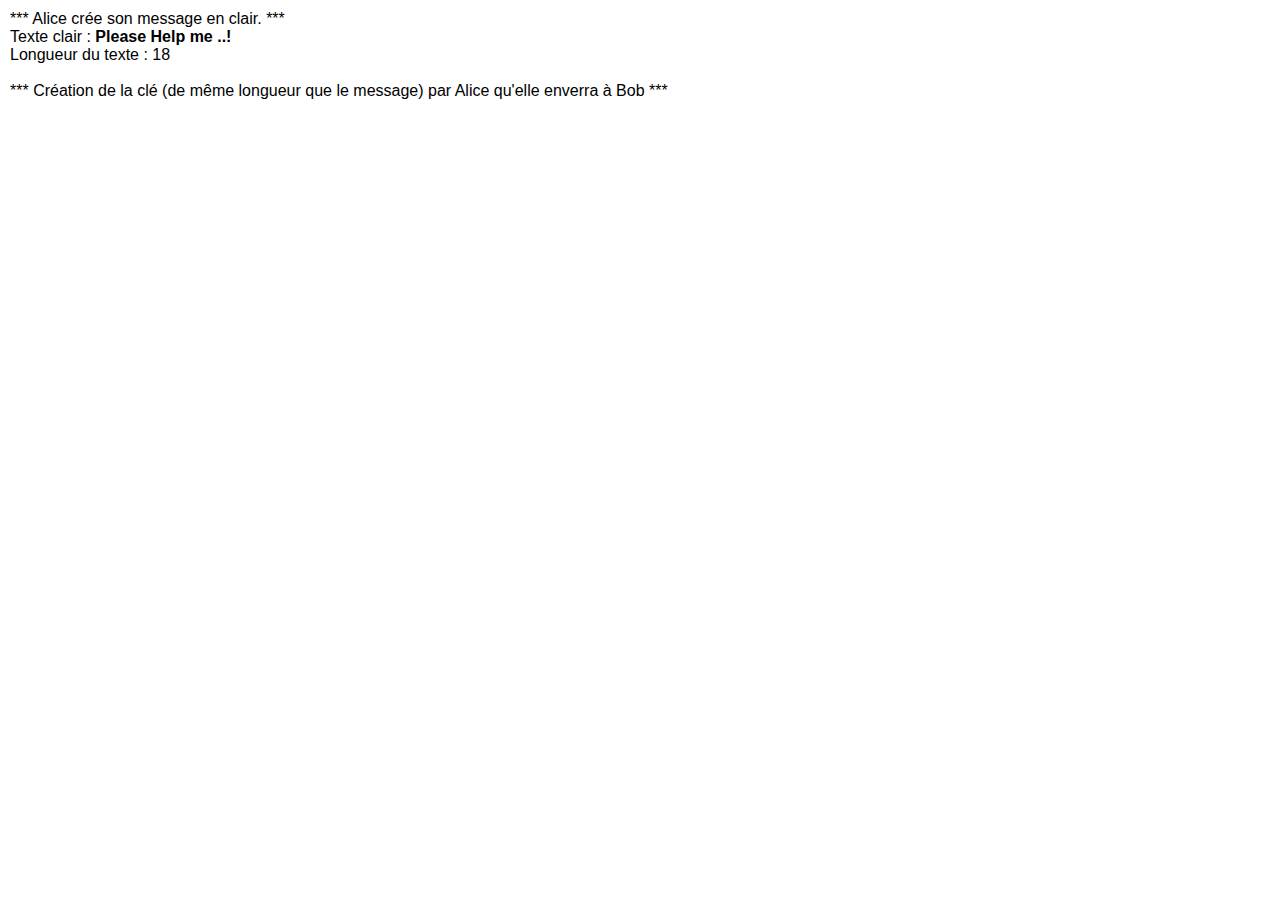
<file: onePassSecretKey/index.html>
<!DOCTYPE html>
<html>
    <head>
       <meta charset="utf-8" />
		<link rel="stylesheet" type="text/css" href="css/index.css" /> 
		<title>One Pass Secret Key</title>
    </head>
    <body>			
        <div id="main" class="main">  
			
			
		</div>
		
		<div id="info"></div>
        <!-- 		
		-->
		<script type="text/javascript" src="js/index.js"></script>	
		
    </body>
</html>
</file>
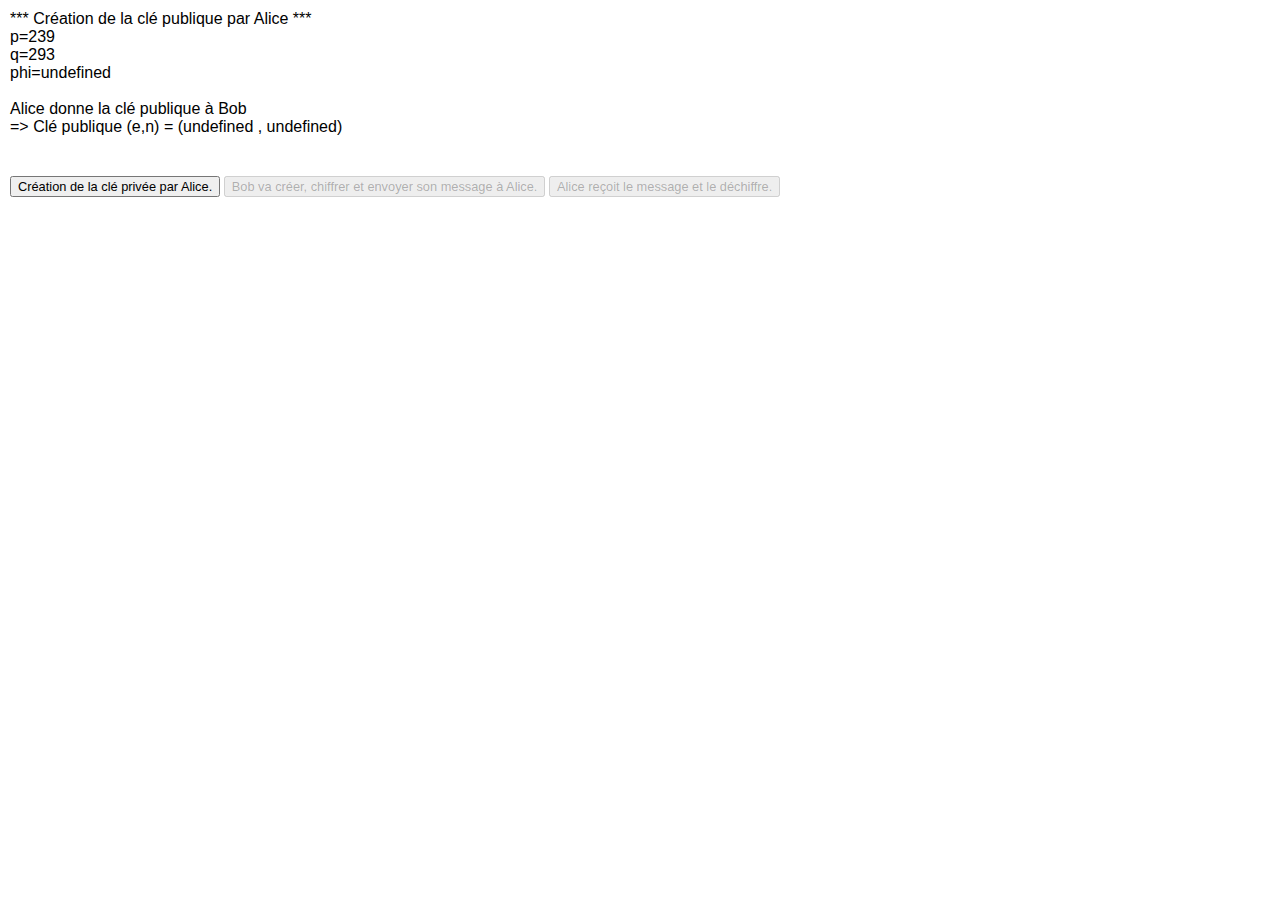
<file: rsa/index.html>
<!DOCTYPE html>
<html>
    <head>
       <meta charset="utf-8" />
		<link rel="stylesheet" type="text/css" href="css/index.css" /> 
		<title>RSA</title>
    </head>
    <body>			
        <div id="main" class="main">  
			
			
		</div>
		
		<div id="info"></div>
		<div id="buttons">
			<button id="alicePrivate" type="button" >Création de la clé privée par Alice.</button> 
			<button id="bobSend" type="button">Bob va créer, chiffrer et envoyer son message à Alice.</button> 
			<button id="aliceReceive" type="button">Alice reçoit le message et le déchiffre.</button> 
		</div>
        <script type="text/javascript" src="js/bignumber.js"></script>	
		<script type="text/javascript" src="js/index.js"></script>	
		
    </body>
</html>
</file>
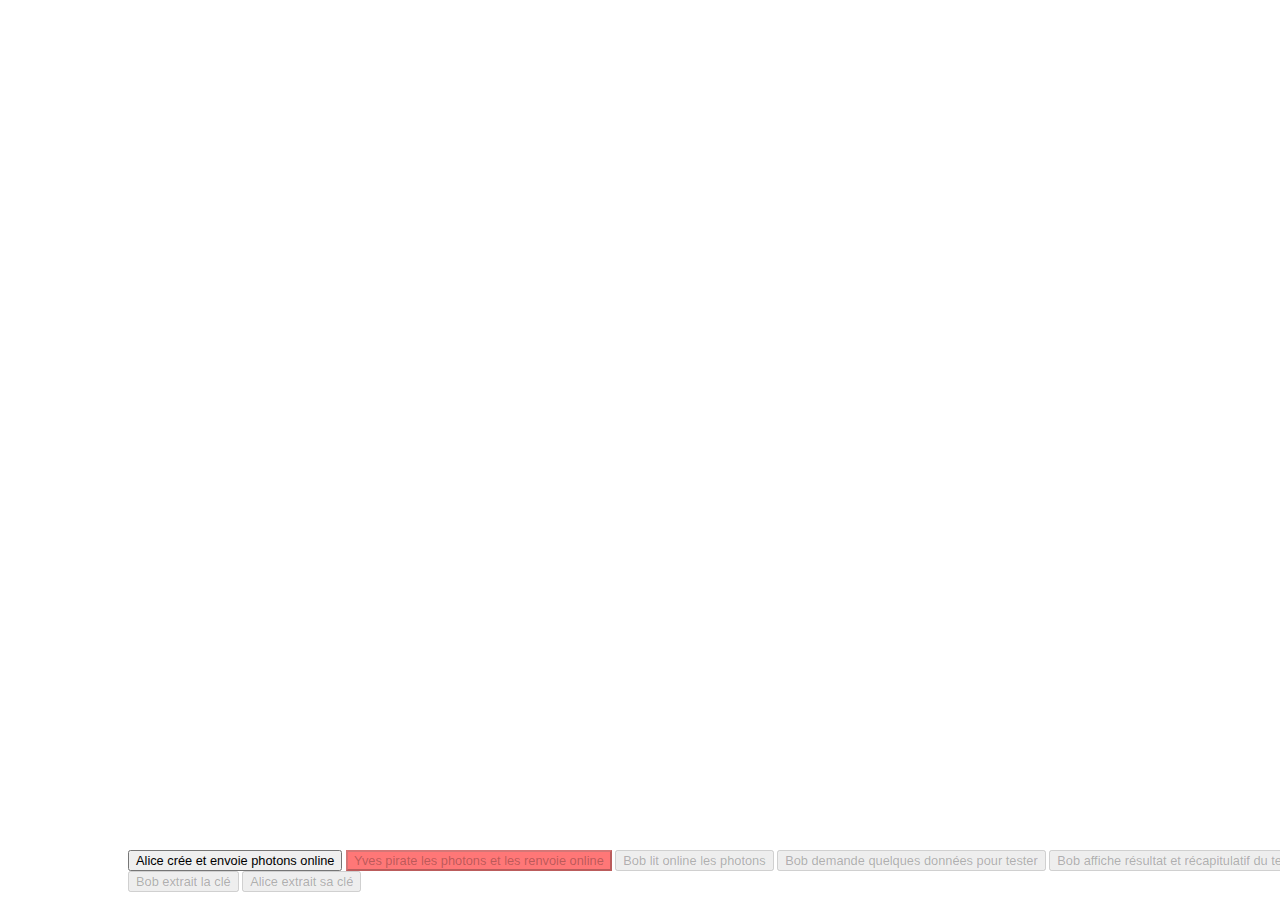
<file: done/quantic/index.html>
<!DOCTYPE html>
<html>
    <head>
       <meta charset="utf-8" />
		<link rel="stylesheet" type="text/css" href="css/index.css" /> 
		<title>Quantic</title>
    </head>
    <body>			
        <div id="main" class="main">  
			
			
		</div>
		<br/>
		<table id="summary" >		
				<thead>
					<tr>
						<th>Récapitulatif</th>
						<th>Nombre de bits</th>
						<th>Nombre d'erreurs</th>
						<th>Pourcentage d'erreurs</th>						
					</tr>
				</thead>
				<tbody>
					<tr class="sameBase">
						<th>Mêmes bases</th>
						<th id="sameBaseNbr"></th>
						<th id="sameBaseErr"></th>
						<th id="sameBasePercent"></th>						
					</tr>
					
				</tbody>				
			</table>
        <div id="buttons">
			<button id="aliceSend" type="button">Alice crée et envoie photons online</button> 
			<button id="yvesReadAndSend" type="button" style="background-color:#ff7777">Yves pirate les photons et les renvoie online</button> 
			<button id="bobRead" type="button">Bob lit online les photons</button> 
			<button id="bobTests" type="button">Bob demande quelques données pour tester</button> 
			
			<button id="bobSummary" type="button">Bob affiche résultat et récapitulatif du test</button> 
			<button id="bobExtractKey" type="button">Bob extrait la clé</button> 
			<button id="aliceExtractKey" type="button">Alice extrait sa clé</button> 
			

		</div>
		<div id="proto">			
			<table id="tableProto" class="bits" >							
			</table>
			
		</div>
		<div id="info"></div>
        <!-- 
		<script type="text/javascript" src="js/index.js"></script>	
		<script type="text/javascript" src="js/index-min.js"></script> 
		-->
		<script type="text/javascript" src="js/index.js"></script>	
		
    </body>
</html>
</file>
<file: onePassSecretKey/css/index.css>
html {font-size: 100%;}
* {
  font-family : Arial, Helvetica, sans-serif;
  font-size : 1em;
}	
body {
	position:relative;
	width:100%;
	height:100%;
	margin:auto;
}
/*
Le point d'origine de la <div> main est toujours
centré dans la page du navigateur.
Note: le centrage vertical est assuré par du JS.
*/
#main {
	position:relative;
	overflow-x:auto ;
	
	/*margin-top:50%;*/
	background-color:#eee;
	display:block;
	/*border: 1px solid black;*/
	
}


#info {
	padding:10px;
}

hr {
}
                                                                    
hr.clear {
	clear: both;
	visibility: hidden;
}
</file>
<file: rsa/css/index.css>
html {font-size: 100%;}
* {
  font-family : Arial, Helvetica, sans-serif;
  font-size : 1em;
}	
body {
	position:relative;
	width:100%;
	height:100%;
	margin:auto;
}
/*
Le point d'origine de la <div> main est toujours
centré dans la page du navigateur.
Note: le centrage vertical est assuré par du JS.
*/
#main {
	position:relative;
	overflow-x:auto ;
	
	/*margin-top:50%;*/
	background-color:#eee;
	display:block;
	/*border: 1px solid black;*/
	
}
#buttons {
	position:relative;
	width:100%;
	height:100%;
	margin-left:10px;
	margin-top:30px;
	font-size : .8rem;
}


#info {
	padding:10px;
}

hr {
}
                                                                    
hr.clear {
	clear: both;
	visibility: hidden;
}
</file>
<file: done/quantic/css/index.css>
html {font-size: 100%;}
* {
  font-family : Arial, Helvetica, sans-serif;
  font-size : 1em;
}	
body {
	position:relative;
	width:100%;
	height:100%;
	margin:auto;
}
/*
Le point d'origine de la <div> main est toujours
centré dans la page du navigateur.
Note: le centrage vertical est assuré par du JS.
*/
#main {
	position:relative;
	overflow-x:auto ;
	
	/*margin-top:50%;*/
	background-color:#eee;
	display:block;
	/*border: 1px solid black;*/
	
}


table.bits th {
	width:15px;
}
 th /*table ,*/ {
	border: 1px solid black ;
}

#summary {
	display:none;
}
tr.diffBase th ,tr.global th  {
	color:#bbb;
}
#buttons {
	position:absolute;
	width:100%;
	height:100%;
	margin-left:10%;
	font-size : .8rem;
}
#proto {
	display:none;/**/
}

#info {
	padding:10px;
}

hr {
}
                                                                    
hr.clear {
	clear: both;
	visibility: hidden;
}
</file>
